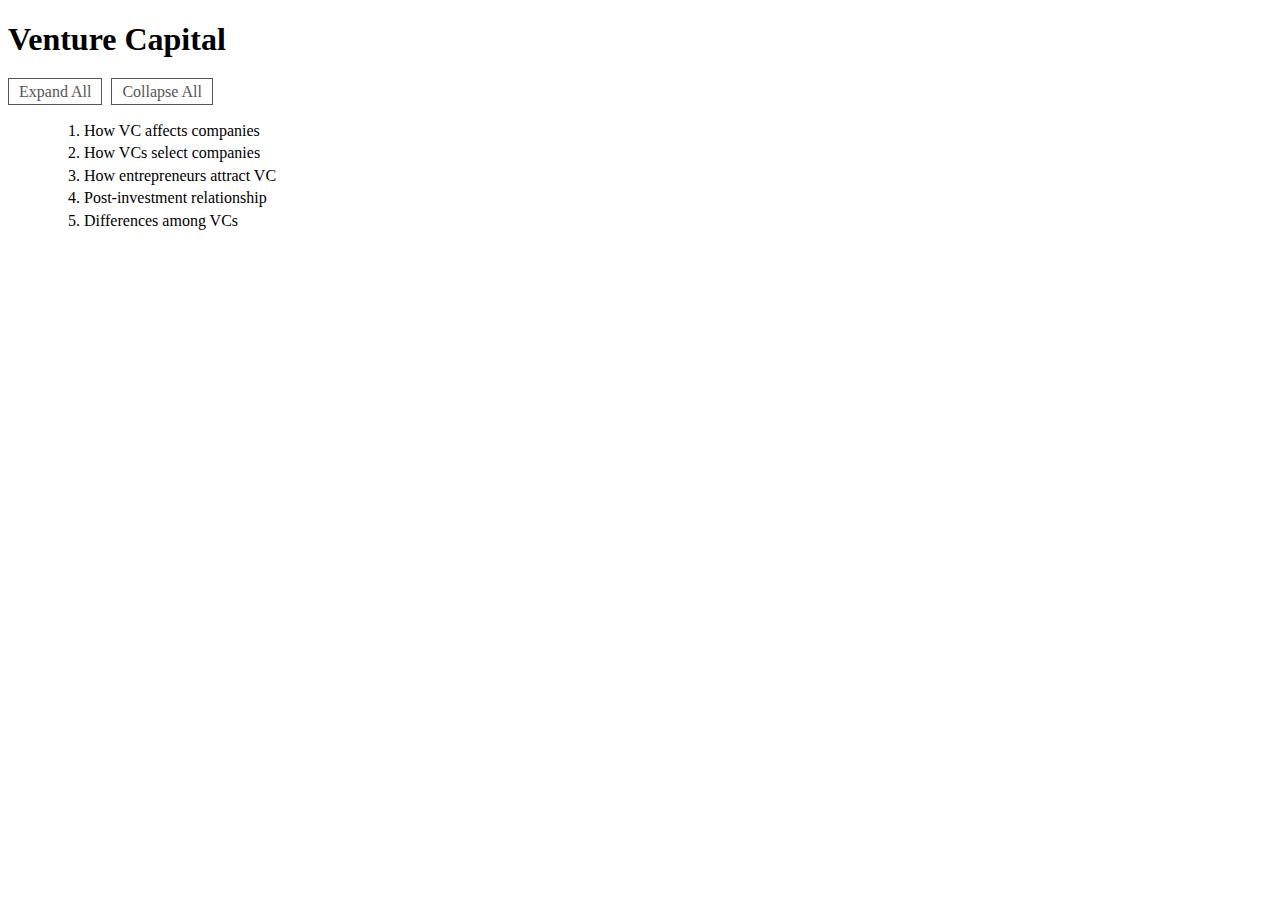
<file: index2.html>
<!DOCTYPE HTML PUBLIC "-//W3C//DTD HTML 4.01 Transitional//EN" "http://www.w3.org/TR/html4/loose.dtd">
<html xmlns="http://www.w3.org/1999/xhtml">
    <head>
        <meta http-equiv="Content-Type" content="text/html; charset=utf-8" />
        <title>Demo Expandable list</title>
        <link rel="stylesheet" href="style.css" type="text/css" media="screen, projection">
        <script type="text/javascript" src="jquery-1.8.2.js">
        </script>
        <script type="text/javascript" src="ourScript2.js">
        </script>
        </script>
    </head>
    <body>
        <div id="container" style="width:750x">
        <h1><b>Venture Capital</b></h1>
        <div id="listContainer">
            <div class="listControl">
                <a id="expandList">Expand All</a>
                <a id="collapseList">Collapse All</a>
            </div>

            <ul id="expList">
                <li>1. How VC affects companies

				<ul>

					<li>A) Non-cash Benefits

						<ul>

							<li>1) VCs actively help their portfolio companies professionalize earlier

								<ul>

									<li>i) <a href="http://www.gsb.stanford.edu/faculty-research/working-papers/venture-capital-professionalization-start-firms-empirical-evidence">Hellmann and Puri (2000)</a> use a unique sample of over 170 young high technology firms in Silicon Valley.  They find evidence that venture capitalists play a constructive role in helping to professionalize the organization – in the recruitment processes, the overall HR policies, the adoption of stock option plans, and the hiring of a VP of marketing and sales.  VC-backed companies are both more likely to adopt these professional practices, and to do so sooner than comparable companies without VC funding.

									</li>

								</ul>

							</li>

							<li>2) VC-backed companies have faster employee growth, greater sales, and faster sales growth

								<ul>

									<li>i) <a href="http://www.sciencedirect.com/science/article/pii/0883902685900072">Bruno and Tyebjee (1985)</a> conducted 5 separate studies for this paper.  The relevant data collection effort here consisted of “Data from DandB credit reports on 145 firms; survey results for 86 firms. All firms were in high-technology SIC codes, were less than 5 years old, and located in N. California.”  Using these data, Bruno and Tyebjee found that “Ventures with outside capital achieved average sales of $4 million, sales growth 157%, and growth in number of employees of 77% compared to $8 million, 48% and 35%, respectively, in the case of companies which did not receive outside capital.”  Note that this particular aspect of their paper did not establish causality.

									</li>

								</ul>

							</li>

							<li>3) VC-backed companies have faster times to market

								<ul>

									<li>i) <a href="http://papers.ssrn.com/sol3/papers.cfm?abstract_id=173655">Hellman and Puri (2000)</a> use a unique hand-collected database of Silicon Valley high-tech start-ups.  They account partially for selection and find that VC-backing is associated with faster times to market, especially for innovators (as opposed to imitators).

									</li>

								</ul>

							</li>

							<li>4) VC-backed companies have an increased likelihood of an IPO

								<ul>

									<li>i) <a href="http://citeseerx.ist.psu.edu/viewdoc/download?doi=10.1.1.199.5990&rep=rep1&type=pdf">Shane and Stuart (2002)</a> use data on the life histories of all 134 firms founded to exploit MIT-assigned inventions between 1980 and 1996.  They use event history analysis to determine that receiving venture funding is the single most important determinant of the likelihood of an IPO.

									</li>

								</ul>

							</li>

							<li>5) VC-backed companies have reduced IPO underpricing

								<ul>

									<li>i) <a href="http://www.jstor.org/stable/pdfplus/2328547.pdf">Megginson and Weiss (1991)</a> use a sample of venture-backed and non-venture-backed IPOs between 1983 and 1987, matched by industry and offering size.  They find that venture capital backing results in significantly lower initial returns and gross spreads, and assert that the presence of VC lowers the total costs of going public and maximizes the net proceeds to the offering company.

									</li>

								</ul>

							</li>

							<li>6) VC-backed companies have greater post-IPO survival rates<ul>

									<li>i) <a href="http://people.hbs.edu/mbaker/cv/papers/Determinants.pdf">Baker and Gompers (2003)</a> use a sample covering 1978 to 1987, examining 1,116 firms IPOs, a third of which were venture-backed.  They find that, holding constant CEO and firm characteristics, venture capital backing reduces the probability of failure post-IPO by about 7 percent.

									</li>

								</ul>

							</li>

						</ul>

					</li>

					<li>B) Drivers of Impact

						<ul>

							<li>1) VCs can have a greater impact if they invest earlier

								<ul>

									<li>i) <a href="http://www.timothypollock.com/pdfs/so11.pdf">Lee, Pollock and Jin (2011)</a> developed a time-varying, multi-item composite index of VC reputation and use a sample of 438 VC-backed IPOs between 1990 and 2000. They find that early-round involvement by high-reputation VCs provides substantive benefits that aid post-IPO operating performance and investors appear to recognize these benefits, whereas late involve¬ment by high-reputation VCs appears to add little value.

									</li>

								</ul>

							</li>

							<li>2) VCs can have a greater impact if they are geographically close to the company

								<ul>

									<li>i) <a href="http://www.timothypollock.com/pdfs/so11.pdf">Lee, Pollock and Jin (2011)</a> developed a time-varying, multi-item composite index of VC reputation and use a sample of 438 VC-backed IPOs between 1990 and 2000. They find that when VC reputation was low the geographic distance discount was relatively small; only 0.8 percent for first-round VC reputation. However, when VC reputation was high the discount was much greater, equaling 3.4 percent. These findings further illustrate the high expectations investors have regard-ing the benefits of high-reputation VC involvement and their concerns when high-reputation VCs are not actively involved with a company.

									</li>

								</ul>

							</li>

						</ul>

					</li>

					<li>C) Negative Effects

						<ul>

							<li>1) VCs may pressure companies to IPO earlier than optimal

								<ul>

									<li>i) <a href="http://www.sciencedirect.com/science/article/pii/0304405X96008744">Gompers (1996)</a> uses two samples: 433 venture-backed IPOs taken public between 1978 and 1987, and a second data set that includes all IPOs for 62 venture capital funds between 1983 and 1993.  He posits and finds evidence for his grandstanding hypothesis, which predicts that young venture capital firms take companies public earlier than optimal in order to establish reputation and attract additional capital.

									</li>

									<li>ii) <a href="http://papers.ssrn.com/sol3/papers.cfm?abstract_id=318360">Lee and Wahal (2004)</a> use a sample of 6,238 IPOs between 1980 and 2000 from Jay Ritter, supplemented with information from the Securities Data Corporation (SDC).  They find additional evidence in support of Gompers’ grandstanding hypothesis, which predicts that younger venture capital firms take portfolio companies public earlier than older, more established venture capital firms in order to build a reputation and raise capital in the future.

									</li>

								</ul>

							</li>

						</ul>

					</li>

				</ul>

			</li>





			<li>2. How VCs select companies

				<ul>

					<li>A) Important Factors

						<ul>

							<li>1) VCs consider founder preparedness to be important when evaluating proposals

								<ul>

									<li>i) <a href="http://faculty.bschool.washington.edu/skotha/scans/Passion_BP.pdf">Chen, Yao, and Kotha (2009)</a> conduct two studies, first in a controlled laboratory experiment, and then in the field at a university’s annual business plan competition.  They developed a scale to measure VCs’ perception of entrepreneurs’ passion and preparedness, and find that preparedness and not passion positively impacts the decision to fund a venture.

									</li>

								</ul>

							</li>

							<li>2) VCs must already have an interest in the industry

								<ul>

									<li>i) <a href="http://www.sciencedirect.com/science/article/pii/088390269390009T">Hall and Hofer (1993)</a> conducted semi-structured interviews with four venture capital firms, then analyzed 16 verbal protocols as the VCs screened and reviewed funding proposals.  They find that VCs have different preferences as to the kinds of investments they make and sending a business plan to a VC that does not invest in the industry is a waste of time and effort.

									</li>

								</ul>

							</li>

						</ul>

					</li>

					<li>B) Unimportant Factors

						<ul>

							<li>1) VCs give little weight to the entrepreneur’s passion for the company

								<ul>

									<li>i) <a href="http://faculty.bschool.washington.edu/skotha/scans/Passion_BP.pdf">Chen, Yao, and Kotha (2009)</a> conduct two studies, first in a controlled laboratory experiment, and then in the field at a university’s annual business plan competition.  They developed a scale to measure VCs’ perception of entrepreneurs’ passion and preparedness, and find that preparedness and not passion positively impacts the decision to fund a venture.

									</li>

								</ul>

							</li>

							<li>2) The presence of a written business plan may be necessary, but VCs give little weight to its specific informational content

								<ul>

									<li>i) <a href="https://www.equitynet.com/blog/wp-content/uploads/2011/08/Study-The-Role-of-Business-Plans-in-Venture-Capital-Decision-Making.pdf">Kirsch, Goldfarb, and Gera (2009)</a> analyze a sample of 772 funding requests submitted to a VC firm.  They find that the presence of a business planning document is weakly predictive of funding decisions, and that the actual content of the document does not inform VCs at all.  They posit that critical information about a potential portfolio company is discovered through other channels.

									</li>

								</ul>

							</li>

						</ul>	

					</li>

					<li>C) Social Networks

						<ul>

							<li>1) VCs have a bias toward funding entrepreneurs already in their network

								<ul>

									<li>i) <a href="http://www.sciencedirect.com/science/article/pii/088390269390009T">Hall and Hofer (1993)</a> conducted semi-structured interviews with four venture capital firms, then analyzed 16 verbal protocols as the VCs screened and reviewed funding proposals.  They find that, in the second stage of the assessment process, the source of the proposal matters a great deal.  Specifically, proposals previously reviewed by persons known and trusted by the venture capitalist receive a high level of interest

									</li>

								</ul>

							</li>

							<li>2) A trustworthy referral source can be important in evaluation

								<ul>

									<li>i) <a href="http://www.olim.org/wiki/uploads/Articles/MacMillan1985VCCriteria.pdf">MacMillan, Siegel, and Narasimha (1985)</a> first interviewed fourteen venture capitalists in the New York metropolitan area, and identified twenty-seven criteria by which these VCs evaluate venture proposals.  Using these criteria, they constructed a questionnaire and mailed out 150 copies, receiving 102 responses from VCs.  They find that it was important to the VCs’ evaluative process for the entrepreneur to have been referred by a trustworthy source.

									</li>

									<li>i) <a href="http://citeseerx.ist.psu.edu/viewdoc/download?doi=10.1.1.199.5990&rep=rep1&type=pdf">Shane and Stuart (2002)</a> use data on the life histories of all 134 firms founded to exploit MIT-assigned inventions between 1980 and 1996.  They find that the existence of an indirect tie to a venture investor prior to firm founding very sharply increases the hazard of receiving venture financing.

									</li>

								</ul>

							</li>

							<li>3) Social ties help overcome information asymmetries

								<ul>

									<li>i) <a href="http://www.jstor.org/stable/pdfplus/822571.pdf?acceptTC=true">Shane and Cable (2002)</a> do in-depth field-work with 50 high-technology ventures, complemented with a quantitative study of 202 seed-stage investors.  They find that both direct and indirect ties serve as mechanisms for information transfer, as opposed to reputation signaling.  Their results suggest that once information is publicly available about the quality of an entrepreneur, social ties no longer influence the investment decision.

									</li>

								</ul>

							</li>

						</ul>

					</li>

				</ul>

			</li>







			<li>3. How entrepreneurs attract VC

				<ul>

					<li>A) Founding Team Attributes

						<ul>

							<li>1) Previous startup experience increases the likelihood of funding and results in higher valuations

								<ul>

									<li>i) <a href="http://www-management.wharton.upenn.edu/hsu/inc/doc/papers/%5b5%5d.pdf">Hsu (2007)</a> uses data from a survey of 149 early stage technology-based startups.  He finds that  prior founding experience (especially financially successful experience) increases the likelihood of VC funding.

									</li>

								</ul>

							</li>

							<li>2) Previous same-industry experience increases the likelihood of funding

								<ul>

									<li>i) <a href="http://citeseerx.ist.psu.edu/viewdoc/download?doi=10.1.1.199.5990&rep=rep1&type=pdf">Shane and Stuart (2002)</a> use data on the life histories of all 134 firms founded to exploit MIT-assigned inventions between 1980 and 1996.  They find that the the rate of VC funding is increased by a factor of 2.6 for new ventures with founding teams that possess prior experience in the industry of the startup.

									</li>

								</ul>

							</li>

							<li>3) Higher human capital increases the likelihood of funding and results in higher valuations

								<ul>

									<li>i) <a href="http://www-management.wharton.upenn.edu/hsu/inc/doc/papers/%5b5%5d.pdf">Hsu (2007)</a> uses data from a survey of 149 early stage technology-based startups.  He finds that founding teams with a doctoral degree holder are more likely to be funded and receive higher valuations, likely due to the degree’s signaling effect.

									</li>

								</ul>

							</li>

						</ul>

					</li>

					<li>B) Quality Matching

						<ul>

							<li>1) Early-stage ventures will often match with similar-status VCs

								<ul>

									<li>i) <a href="http://www.jstor.org/stable/pdfplus/4622352.pdf?acceptTC=true">Sorensen (2007)</a> develops a formal model and applies to a sample from the Venture Xpert database.  He restricts his sample to first investment rounds received by young companies between 1982 and 1995 – his final sample contains 75 investors and 1,666 companies.  He identifies a sorting effect whereby more experienced VCs invest in better companies

									</li>

								</ul>

							</li>

							<li>2) Later-stage ventures are more concerned with valuation than matching status

								<ul>

									<li>i) <a href="http://faculty.london.edu/bhallen/assets/documents/Network_Positions.pdf">Hallen (2008)</a> draws samples from potential initial and subsequent investments ties between U.S. Internet security ventures and professional investors between 200 and 2005, and supplements his data with interviews.  In his interviews, entrepreneurs said that although they often sought high-status investors in their early rounds, later they were primarily concerned with the valuation that an investor offered.

									</li>

								</ul>

							</li>

						</ul>

					</li>

					<li>C) Intentional Strategies

						<ul>

							<li>1) Companies can leverage their early accomplishments into further financing

								<ul>

									<li>i) <a href="http://faculty.london.edu/bhallen/assets/documents/Network_Positions.pdf">Hallen (2008)</a> draws samples from potential initial and subsequent investments ties between U.S. Internet security ventures and professional investors between 200 and 2005, and supplements his data with interviews.  His data suggest that poorly connected entrepreneurs with less human capital can benefit from focusing on attaining distinguishing accomplishments, before using those accomplishments to attract later investments.

									</li>

								</ul>

							</li>

						</ul>

					</li>

				</ul>

			</li>



			<li>4. Post-investment relationship

				<ul>

					<li>A) Deal structure

						<ul>

							<li>1) Staging of investments gives VCs periodic, natural exit points if a venture is underperforming

								<ul>

									<li>i) <a href="http://www.eco.sdu.edu.cn/jrtzx/uploadfile/pdf/corporatefinance/16.pdf">Gompers (2005)</a> used a data set of 794 firms that were venture-backed between 1961 and July 1992. Using regression analysis he found that the duration of financing declines for later stage companies and the average amount of financing per round generally rises. Venture capitalists may know more about later stage firms and may therefore be willing to invest more money and for longer periods of time. Venture capitalists are concerned that entrepreneurs with private information and large private benefits will not want to liquidate a project even if they have information that the project has a negative net present value for shareholders and therefore build in natural exit points.

									</li>

								</ul>

							</li>

							<li>2) VCs relinquish liquidation rights as the company hits performance milestones

								<ul>

									<li>i) <a href="http://leeds-faculty.colorado.edu/bhagat/vc-principals.pdf">Kaplan and Stromberg (2001)</a> conduct a study of 213 VC investments in 119 portfolio companies. They found that as a company performance improves, the entrepreneur retains/obtains more control rights. If the company performs very well, the VCs retain their cash flow rights, but relinquish most of their control and liquidation rights.

									</li>

									<li>ii) <a href="http://leeds-faculty.colorado.edu/bhagat/ContractsVentureCapital.pdf">Kaplan and Stromberg (2004)</a>  analyzed the term sheets, stock purchases, and security purchase agreements of 67 portfolio investments by 11 venture capital (VC) firms between 1996 and 1999. They found that VCs committed funding in the round is contingent on explicit financial or non-financial performance milestones. This gives VCs the right to liquidate the venture when the milestones are not met. This staging of funding is known as ex-ante and is primarily used by VCs as a way to deal with internal risk.

									</li>

								</ul>

							</li>

							<li>3) Board control allows the VC to intervene directly in the management of the company

								<ul>

									<li>i) <a href="http://www.people.hbs.edu/mbaker/cv/papers/Determinants.pdf">Bakers and Gompers (2003)</a> investigate the board size and composition of 1,116 firms between the years of 1978 to 1987. They find that venture capitalists substitute for instrumental and inside board members, which suggests that hey fill some of the functional roles and provide some of the value-added services that financiers, consultants, legal counsel, and other interdependent board members provide. On venture backed firm boards, the number of insiders is 27 percent smaller and 20 percent smaller for instrumental directors.

									</li>

								</ul>

							</li>

							<li>4) Anti-dilution provisions increase the number of shares the VC receives if the company subsequently raises money at a lower valuation

								<ul>

									<li>i) <a href="http://leeds-faculty.colorado.edu/bhagat/ContractsVentureCapital.pdf">Kaplan and Stromberg (2004)</a> analyzed 213 investments in 119 portfolio companies by 14 VC firms up to 1999.  There are two types of anti-dilution provisions that VCs use: full ratchet protection and weighted average ratchet. Full ratchet protection means that the protected security receives a claim to enough additional shares in the subsequent financing to reduce the price of the protected issue to the price of the new issue. Under the average weighted ratchet the reduction in the common stock price of the protected issue is a function of the existing shares, the new shares issued and the conversion price of the new issue. Kaplan and Stomberg find that almost 95% of the financing include anti-dilution protection and about 78% of VCs utilize the average weighted ratchet method.

									</li>

								</ul>

							</li>

						</ul>

					</li>

					<li>B) Altruism

						<ul>

							<li>1) Founders may act in the best interest of the venture and not themselves

								<ul>

									<li>i) <a href="http://web.stanford.edu/group/e145/cgi-bin/spring/upload/handouts/SSRN-id843506.pdf">Wasserman (2006)</a> used regression analysis on a dataset of 1,238 surveys of executives from 528 private companies conducted from 2000-2002. He found that even after controlling for differences in formal positions and executive backgrounds, founders receive on average $25,000 less compensation than non-founders.

									</li>

								</ul>

							</li>

							<li>2) VCs may forgo some returns to help a venture better achieve key goals

								<ul>

									<li>i) <a href="http://www.jstor.org/stable/pdfplus/4131440.pdf?acceptTC=true&jpdConfirm=true">Graebner and Eisenhardt  (2004)</a> Conducted 80, 60-90 minute, interviews with managers who sold their companies, managers who purchased companies, investors in companies that were sold, and acquisition intermediaries. They found that selling managers carefully weigh the match of combination potential and organizational rapport between the two firms, factors that are more consistent with the long-term and multifaceted calculus of courtship. Sellers, including VCs, CEOs and executives, are concerned with employee welfare, reputation, status and achievement along with price when looking for buyers.

									</li>

								</ul>

							</li>

						</ul>	

					</li>

					<li>C) Founder Replacement

						<ul>

							<li>1) Founder replacement most likely follows a successful investment round.

								<ul>

									<li>i) <a href="http://web.stanford.edu/group/e145/cgi-bin/spring/upload/handouts/Founder-CEO_Succession-OrgScience.pdf">Wasserman (2003)</a> conducted 202 surveys of founders, professional CEOs, executives and investors in 202 private Internet firms that were founded between 1995 and 1999. Using a Cox event-history model he found that the longer the period of time since the last investment, the rate of succession of Founder-CEOs greatly decreases. Wasserman also found that the larger the round, the more likely that the Founder-CEOs would be succeeded. A doubling of the amount raised in the last round increases the likeliness to be succeeded by a multiple of 1.738.

									</li>

								</ul>

							</li>

							<li>2) Founders with more prior startup experience and/or an MBA are more likely to retain the CEO position.

								<ul>

									<li>i) <a href="http://scripts.cac.psu.edu/users/t/x/txp14/pdfs/SEJ09.pdf">Pollock, Fund, and Baker (2009)</a>  Used logistic regression on the participation of 114 VC firms in Internet sector start-ups that went public from 1995-2000. They developed a Founder-CEO human capital index, which included: previous experience in a start-up, as a CEO and whether or not the Founder-CEO possessed a MBA. They found that a one point increase in the Founder-CEO human capital index increased the retention rates by 3.276 times for Founder-CEOs in the B2B firms.

									</li>

								</ul>

							</li>

						</ul>

					</li>

				</ul>

			</li>



			<li>5. Differences among VCs

				<ul>

					<li>A) Experience

						<ul>

							<li>1) VC managers with previous VC experience increase exit rates.

								<ul>

									<li>i) <a href="http://www.irproje.com/userfiles/610075.pdf">Zarutskie (2010)</a> uses a regression analysis on two unique data sets, one of 222 venture capital funds from Thomson Financial/Venture Economics VentureXpert and the second, of 482 venture capitalists VentureXpert. Zarutskie finds that if a top management team has members who all have past venture investing experience the fund’s predicted exit rate increases by around 6 percent relative to a fund whose management team has no members with past venture investing experience.

									</li>

								</ul>

							</li>

							<li>2) VC managers with previous VC experience and experience in startups drastically increase exit rates.

								<ul>

									<li>i) <a href="http://www.irproje.com/userfiles/610075.pdf">Zarutskie (2010)</a> uses a regression analysis on two unique data sets, one of 222 venture capital funds from Thomson Financial/Venture Economics VentureXpert and the second, of 482 venture capitalists VentureXpert. Zarutskie found that if the VC fund’s members had experience as executives in start-up increases from zero to one, the fund’s exit rate increases 12 percent.

									</li>

								</ul>

							</li>

							<li>3) VC mangers with management consulting expertise increase their fund’s exit rates.

								<ul>

									<li>i) <a href="http://www.irproje.com/userfiles/610075.pdf">Zarutskie (2010)</a> uses a regression analysis on two unique data sets, one of 222 venture capital funds from Thomson Financial/Venture Economics VentureXpert and the second, of 482 venture capitalists VentureXpert. Zarutskie finds that an increase in the number of fund managers with past experience in consulting from zero to one increases the fund’s exit rate increases by around 10 percent.

									</li>

								</ul>

							</li>

							<li>4) VC managers with MBAs negatively impact a fund’s exit rates

								<ul>

									<li>i) <a href="http://www.irproje.com/userfiles/610075.pdf">Zarutskie (2010)</a> uses a regression analysis on two unique data sets, one of 222 venture capital funds from Thomson Financial/Venture Economics VentureXpert and the second, of 482 venture capitalists VentureXpert. Zarutskie finds that an increase in the number of fund managers with an MBA from zero to one decreases the fraction of portfolio companies that exit by around 5 percent.

									</li>

								</ul>

							</li>

						</ul>

					</li>

					<li>B) Reputation

						<ul>

							<li>1) High-reputation VCs can invest at lower valuations

								<ul>

									<li>i) <a href="http://www.jstor.org/stable/3694879">Hsu (2004)</a> does an empirical analysis of a hand-collected data set of 148 financing offers (both those accepted and declined) made to a group of 51 early-stage high-tech startups. Hsu finds that highly reputable VCs acquire startup equity at a 10-14% discount. He concludes that entrepreneurs are willing to accept a discount on the valuation of their start-up in order to access the capital of VCs with better reputations and networks.

									</li>

								</ul>

							</li>

							<li>2) High-status VCs use placement agents to raise capitals more often.

								<ul>

									<li>i) <a href="http://www.jstor.org/stable/27749358">Rider (2009)</a> does empirical analyses of 1,028 venture capital funds raised by 745 firms from 2001 to 2006. Rider found that placement agents tend to represent firms with an investing track record and that higher status firms are more likely to be represented by a placement agent than are lower-status firms. Also, he found that placement agents are likely to represent firms that previously raised several funds but are less likely to represent firms that previously raised many funds.

									</li>

								</ul>

							</li>

						</ul>	

					</li>

					<li>C) Networks

						<ul>

							<li>1) A VC’s network centrality leads to higher exit rates and higher survival probability of portfolio companies.

								<ul>

									<li>i) <a href="http://www.jstor.org/stable/4123462">Hochberg et al. (2007)</a>  conducted a network analysis on a data set of 3,469 VC funds managed by 1,974 VC firms that participated in 47,705 investments between 1980 and 1999. Hochberg measured a VC’s network centrality by accounting for the number of VCs with which it has a relationship, the frequency with which it is invited to co-invest in other VC’s deals, its ability to generate such co-investment opportunities, its access to the best-connected VCs and its ability to act as an intermediary. He found that for VCs, a one-standard deviation increase in network centrality increases exit rates from the average 34.2% to 36.7%.  He also found that with a one-standard-deviation increase in the portfolio company’s network centrality increases the probability that portfolio companies survives to subsequent funding from 66.8% to 72.4%.

									</li>

								</ul>

							</li>

							<li>2) Syndication networks allow access to investments in other geographies

								<ul>

									<li>i) <a href="http://www.jstor.org/stable/10.1086/321301">Sorenson and Stuart (2001)</a> perform an empirical analysis on a comprehensive database compromising of 1,025 VC firms and 7,590 target companies from 1986 to 1998. They find that VC firms will more likely fund a spatially distant target if they have previously co-invested with another firm that invested in the target company. Also, that VC firms will more likely fund a spatially distant target if they have previously co-invested with another firm that invested in the target company.

									</li>

								</ul>

							</li>

							<li>3) A focus on early-stage vs. late-stage investment shapes a VCs network

								<ul>

									<li>i) <a href="http://www.jstor.org/stable/10.1086/323038">Podolny (2001)</a> does an empirical analysis on a data set from the Securities Data Corporation consisting of 248 VC firms and 9,853 investments between 1980 and 1996. Podolny finds that as a venture capital firm acquires a “deal-flow” network that is characterized by numerous structural holes, the firm makes a greater proportion of its investments in the earlier stages. He also finds that as the firm acquires a network that is indicative of greater status, it makes a greater proportion of its investments in the later round.

									</li>

								</ul>

							</li>

						</ul>

					</li>

				</ul>

			</li>

		</ul>




        </div>
    </div>
    </body>
</html>
</file>
<file: style.css>
/********************/
/* GENERAL SETTINGS */
/********************/
body {
    
    font-size: 16px;
    width: 700px;
}

#menu {
    list-style: none;
    padding: 0;
    margin: 0;
}

.clear {
    clear: both;
}


/********************/
/* EXPANDABLE LIST  */
/********************/
#listContainer{
  margin-top:15px;
}

#expList ul, li {
    list-style: none;
    margin:0;
    padding-left:20px;
    cursor: pointer;
}
#expList p {
    margin:0;
    display:block;
}
#expList p:hover {
    background-color:#121212;
}
#expList li {
    line-height:140%;
    text-indent:0px;
    background-position: 1px 8px;
    padding-left: 20px;
    background-repeat: no-repeat;
}

/* Collapsed state for list element */
#expList .collapsed {
  ;
}
/* Expanded state for list element
/* NOTE: This class must be located UNDER the collapsed one */
#expList .expanded {
  ;
}
#expList {
    clear: both;
}

.listControl{
  margin-bottom: 15px;
}
.listControl a {
    border: 1px solid #555555;
    color: #555555;
    cursor: pointer;
    height: 1.5em;
    line-height: 1.5em;
    margin-right: 5px;
    padding: 4px 10px;
}
.listControl a:hover {
    background-color:#555555;
    color:#222222; 
    font-weight:normal;
}
</file>
